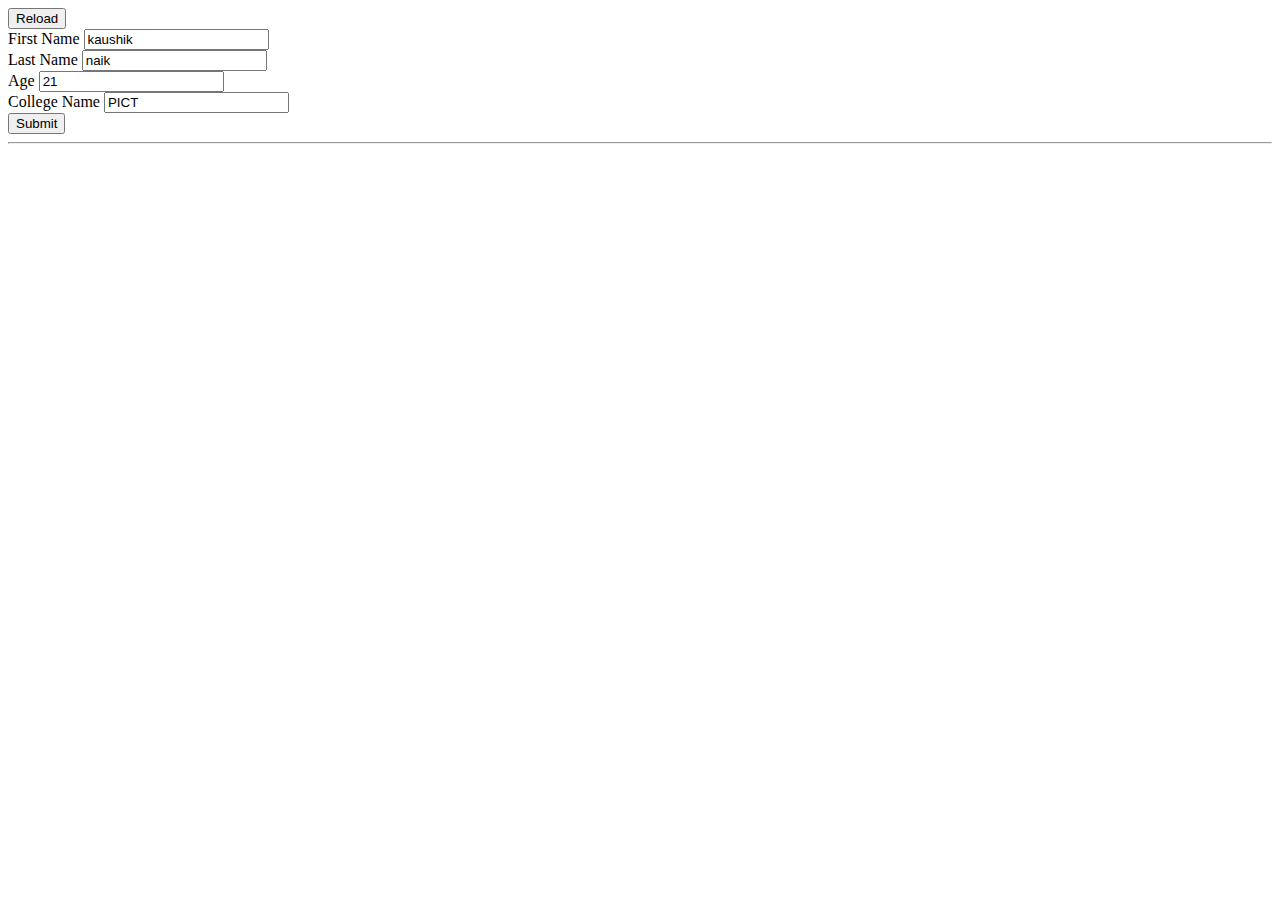
<file: WADL-Assignments-master/1b/frontend/index.html>
<!DOCTYPE html>
<html lang="en">
  <head>
    <title>Assignment 1B</title>
    <meta charset="utf-8" />
    <meta
      name="viewport"
      content="width=device-width, initial-scale=1, shrink-to-fit=no"
    />
    <link
      href="https://cdn.jsdelivr.net/npm/bootstrap@5.2.1/dist/css/bootstrap.min.css"
      rel="stylesheet"
      integrity="sha384-iYQeCzEYFbKjA/T2uDLTpkwGzCiq6soy8tYaI1GyVh/UjpbCx/TYkiZhlZB6+fzT"
      crossorigin="anonymous"
    />
    <script src="https://ajax.googleapis.com/ajax/libs/jquery/3.6.3/jquery.min.js"></script>
  </head>

  <body>
    <div class="container my-4">
      <main
        id="output"
        class="bg-dark text-light p-4 rounded mb-4 w-50 mx-auto"
        style="letter-spacing: 2px"
      ></main>

      <div class="w-50 mx-auto mb-4 text-end">
        <button class="btn btn-dark" onclick="fetchData()">Reload</button>
      </div>

      <form id="addNumberForm" class="p-4 border shadow-sm w-50 mx-auto">
        <div class="mb-2">
          <label for="firstName" class="form-label">First Name</label>
          <input
            value="kaushik"
            type="text"
            class="form-control"
            name="firstName"
            required
            id="firstName"
            aria-describedby="helpId"
            placeholder="Enter Your First Name"
          />
        </div>
        <div class="mb-2">
          <label for="lastName" class="form-label">Last Name</label>
          <input
            value="naik"
            type="text"
            class="form-control"
            name="lastName"
            required
            id="lastName"
            aria-describedby="helpId"
            placeholder="Enter Your Last Name"
          />
        </div>
        <div class="mb-2">
          <label for="age" class="form-label">Age</label>
          <input
            value="21"
            type="text"
            class="form-control"
            name="age"
            required
            id="age"
            aria-describedby="helpId"
            placeholder="Enter Your Age"
          />
        </div>
        <div class="mb-3">
          <label for="college" class="form-label">College Name</label>
          <input
            value="PICT"
            type="text"
            class="form-control"
            name="college"
            required
            id="college"
            aria-describedby="helpId"
            placeholder="Enter Your College Name"
          />
        </div>
        <button type="submit" class="btn btn-primary">Submit</button>
        <hr />
        <small class="small text-success" id="msg"></small>
      </form>
    </div>

    <script>
      const output = document.getElementById("output");

      function fetchData() {
        var xhttp = new XMLHttpRequest();
        xhttp.onreadystatechange = function () {
          if (this.readyState == 4 && this.status == 200) {
            let data = JSON.parse(xhttp.responseText);

            let string = `name: ${data.firstName} ${data.lastName} <hr>age: ${data.age}<hr>college: ${data.college}`;

            output.innerHTML = string;

            w = window.open();
            w.document.body.innerHTML = "<h1>User Details</h1><h3>";
            w.document.body.innerHTML += string;
            w.document.body.innerHTML += "</h3>";
          }
        };
        xhttp.open("GET", "http://localhost:3000/", true);
        xhttp.send();
      }
      document.body.onload = () => {
        fetchData();

        document.forms.addNumberForm.addEventListener("submit", (event) => {
          event.preventDefault();
          const firstName = event.target.firstName.value;
          const lastName = event.target.lastName.value;
          const age = event.target.age.value;
          const college = event.target.college.value;

          $("#msg").html("");
          $.ajax({
            type: "post",
            url: "http://localhost:3000/",
            data: JSON.stringify({
              firstName,
              lastName,
              age,
              college,
            }),
            contentType: "application/json; charset=utf-8",
            traditional: true,
            success: function (data) {
              fetchData();
              $("#msg").html("User Details Updated");
            },
          });
        });
      };
    </script>
  </body>
</html>
</file>
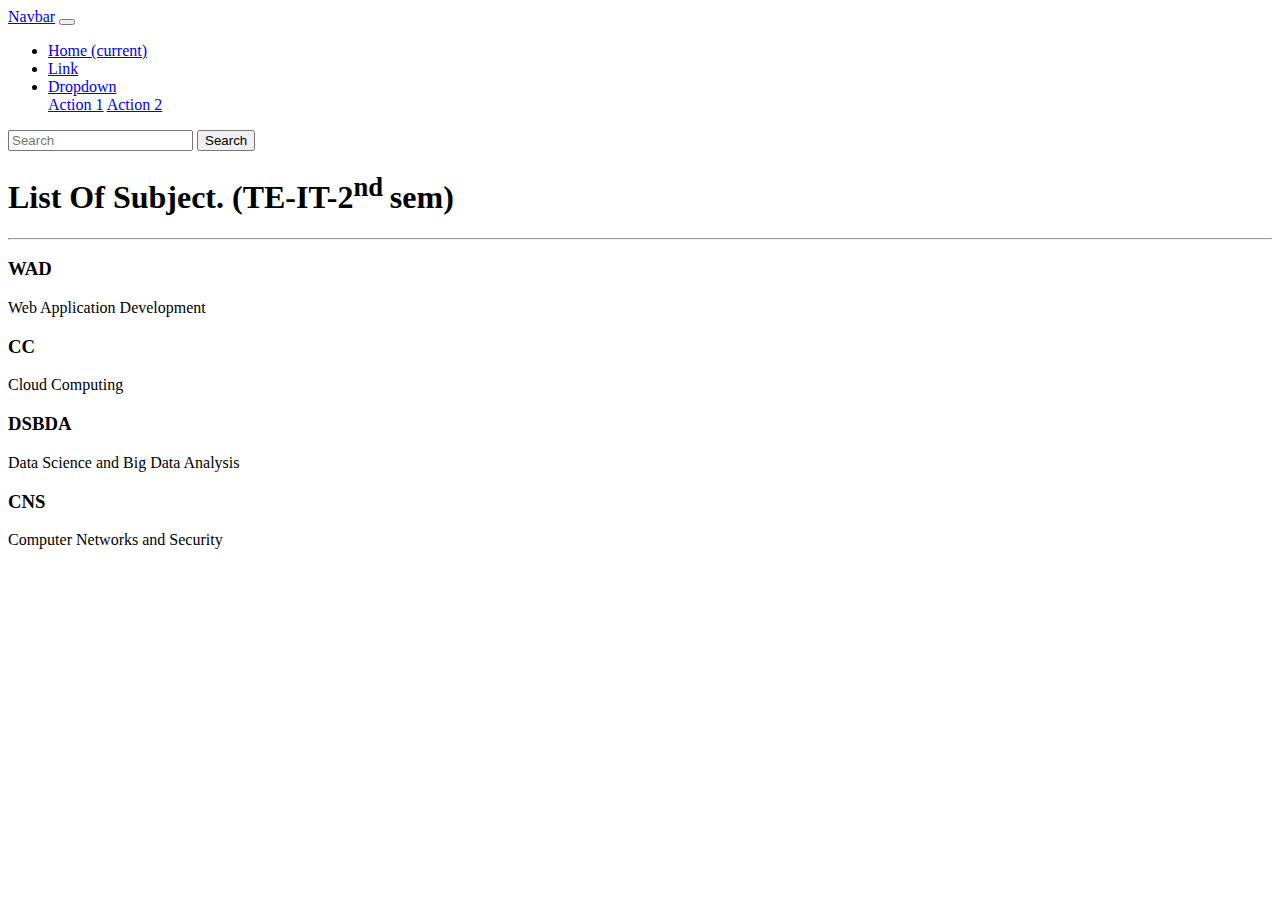
<file: WADL-Assignments-master/3a/public/index.html>
<!doctype html>
<html lang="en">

<head>
    <title>Title</title>
    <!-- Required meta tags -->
    <meta charset="utf-8">
    <meta name="viewport" content="width=device-width, initial-scale=1, shrink-to-fit=no">

    <!-- Bootstrap CSS v5.2.1 -->
    <link href="https://cdn.jsdelivr.net/npm/bootstrap@5.2.1/dist/css/bootstrap.min.css" rel="stylesheet"
        integrity="sha384-iYQeCzEYFbKjA/T2uDLTpkwGzCiq6soy8tYaI1GyVh/UjpbCx/TYkiZhlZB6+fzT" crossorigin="anonymous">

</head>

<body>
    <header>
        <nav class="navbar navbar-expand-sm navbar-dark bg-primary">
            <div class="container">
                <a class="navbar-brand" href="#">Navbar</a>
                <button class="navbar-toggler d-lg-none" type="button" data-bs-toggle="collapse"
                    data-bs-target="#collapsibleNavId" aria-controls="collapsibleNavId" aria-expanded="false"
                    aria-label="Toggle navigation">
                    <span class="navbar-toggler-icon"></span>
                </button>
                <div class="collapse navbar-collapse" id="collapsibleNavId">
                    <ul class="navbar-nav me-auto mt-2 mt-lg-0">
                        <li class="nav-item">
                            <a class="nav-link active" href="#" aria-current="page">Home <span
                                    class="visually-hidden">(current)</span></a>
                        </li>
                        <li class="nav-item">
                            <a class="nav-link" href="#">Link</a>
                        </li>
                        <li class="nav-item dropdown">
                            <a class="nav-link dropdown-toggle" href="#" id="dropdownId" data-bs-toggle="dropdown"
                                aria-haspopup="true" aria-expanded="false">Dropdown</a>
                            <div class="dropdown-menu" aria-labelledby="dropdownId">
                                <a class="dropdown-item" href="#">Action 1</a>
                                <a class="dropdown-item" href="#">Action 2</a>
                            </div>
                        </li>
                    </ul>
                    <form class="d-flex my-2 my-lg-0">
                        <input class="form-control me-sm-2" type="text" placeholder="Search">
                        <button class="btn btn-success  my-2 my-sm-0" type="submit">Search</button>
                    </form>
                </div>
            </div>
        </nav>

    </header>
    <main>
        <div class="container my-5 py-5">
            <h1>List Of Subject. (TE-IT-2<sup class="text-secondary">nd </sup>sem)</h1>
            <hr>
            <div class="row">
                <div class="col-4 my-2">
                    <div class="card">
                        <div class="card-body">
                            <h3 class="card-title">WAD</h3>
                            <p class="card-text">Web Application Development</p>
                        </div>
                    </div>
                </div>
                <div class="col-4 my-2">
                    <div class="card">
                        <div class="card-body">
                            <h3 class="card-title">CC</h3>
                            <p class="card-text">Cloud Computing</p>
                        </div>
                    </div>
                </div>
                <div class="col-4 my-2">
                    <div class="card">
                        <div class="card-body">
                            <h3 class="card-title">DSBDA</h3>
                            <p class="card-text">Data Science and Big Data Analysis</p>
                        </div>
                    </div>
                </div>
                <div class="col-4 my-2">
                    <div class="card">
                        <div class="card-body">
                            <h3 class="card-title">CNS</h3>
                            <p class="card-text">Computer Networks and Security</p>
                        </div>
                    </div>
                </div>
            </div>
        </div>
    </main>
    <footer>
        <!-- place footer here -->
    </footer>
    <!-- Bootstrap JavaScript Libraries -->
    <script src="https://cdn.jsdelivr.net/npm/@popperjs/core@2.11.6/dist/umd/popper.min.js"
        integrity="sha384-oBqDVmMz9ATKxIep9tiCxS/Z9fNfEXiDAYTujMAeBAsjFuCZSmKbSSUnQlmh/jp3" crossorigin="anonymous">
        </script>

    <script src="https://cdn.jsdelivr.net/npm/bootstrap@5.2.1/dist/js/bootstrap.min.js"
        integrity="sha384-7VPbUDkoPSGFnVtYi0QogXtr74QeVeeIs99Qfg5YCF+TidwNdjvaKZX19NZ/e6oz" crossorigin="anonymous">
        </script>
</body>

</html>
</file>
